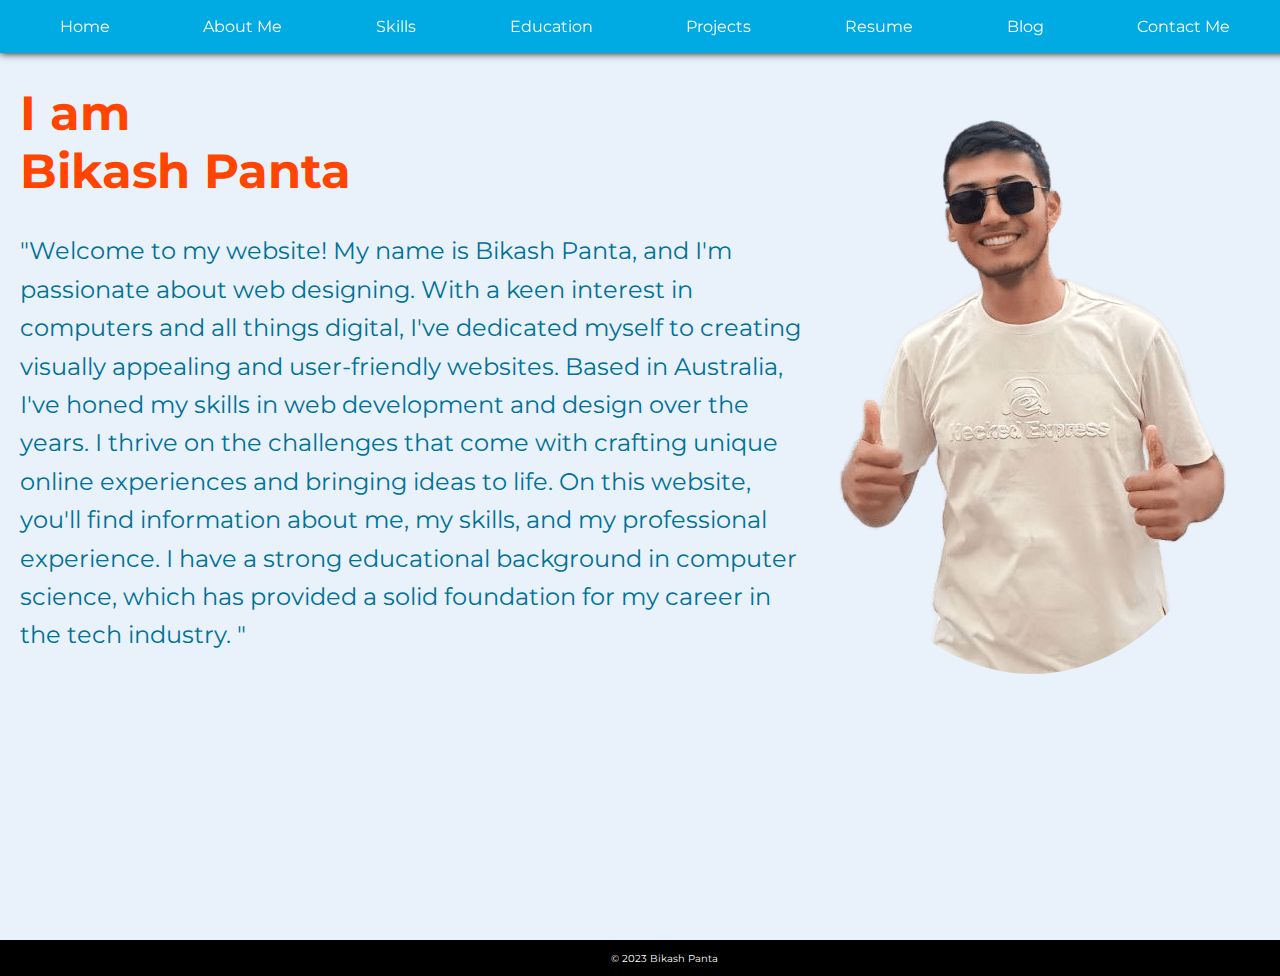
<file: index.html>
<!DOCTYPE html>
<html>

<head>
    <meta name="viewport" content="width=device-width,initial-scale=1">
    <title>Bikash Panta | Portfolio</title>
    <link rel="stylesheet" type="text/css" href="styles.css">
    <link href="https://fonts.googleapis.com/css2?family=Montserrat&display=swap" rel="stylesheet">
</head>

<body>
    <header>
        <nav>
            <div id="hamburger">
                <svg width="30px" height="30px" viewBox="0 0 24 24" fill="none" xmlns="http://www.w3.org/2000/svg">
                    <path d="M4 18L20 18" stroke="#ffff" stroke-width="2" stroke-linecap="round" />
                    <path d="M4 12L20 12" stroke="#ffff" stroke-width="2" stroke-linecap="round" />
                    <path d="M4 6L20 6" stroke="#ffff" stroke-width="2" stroke-linecap="round" />
                </svg>
            </div>
            <ul id="navbar-flex">
                <li><a href="index.html">Home</a></li>
                <li><a href="about.html">About Me</a></li>
                <li><a href="skills.html">Skills</a></li>
                <li><a href="education.html">Education</a></li>
                <li><a href="projects.html">Projects</a></li>
                <li><a href="resume.html">Resume </a></li>
                <li><a href="blog.html">Blog</a></li>
                <li><a href="contact.html">Contact Me</a></li>
            </ul>

        </nav>
    </header>
    <main id="home">
        <section>
            <div id="intro-text">
                <h1>I am <br> Bikash Panta</h1>
                <p>"Welcome to my website! My name is Bikash Panta, and I'm passionate about web designing. With a keen
                    interest in computers and all things digital, I've dedicated myself to creating visually appealing
                    and user-friendly websites.

                    Based in Australia, I've honed my skills in web development and design over the years. I thrive on
                    the challenges that come with crafting unique online experiences and bringing ideas to life.

                    On this website, you'll find information about me, my skills, and my professional experience. I have
                    a strong educational background in computer science, which has provided a solid foundation for my
                    career in the tech industry.

                    "</p>
            </div>
            <div class="img-wrapper">
                <h1 style="display: none;">I am <br> Bikash Panta</h1>
                <img src="img/bikash.png" alt="Professional Headshot">
            </div>
        </section>

    </main>

    <footer>
        <p>© 2023 Bikash Panta</p>
    </footer>
</body>
<style>

</style>
<script>
    document.querySelector("#hamburger").addEventListener("click", () => {
        document.querySelector("header nav ul").classList.toggle("flex")
    })
</script>

</html>
</file>
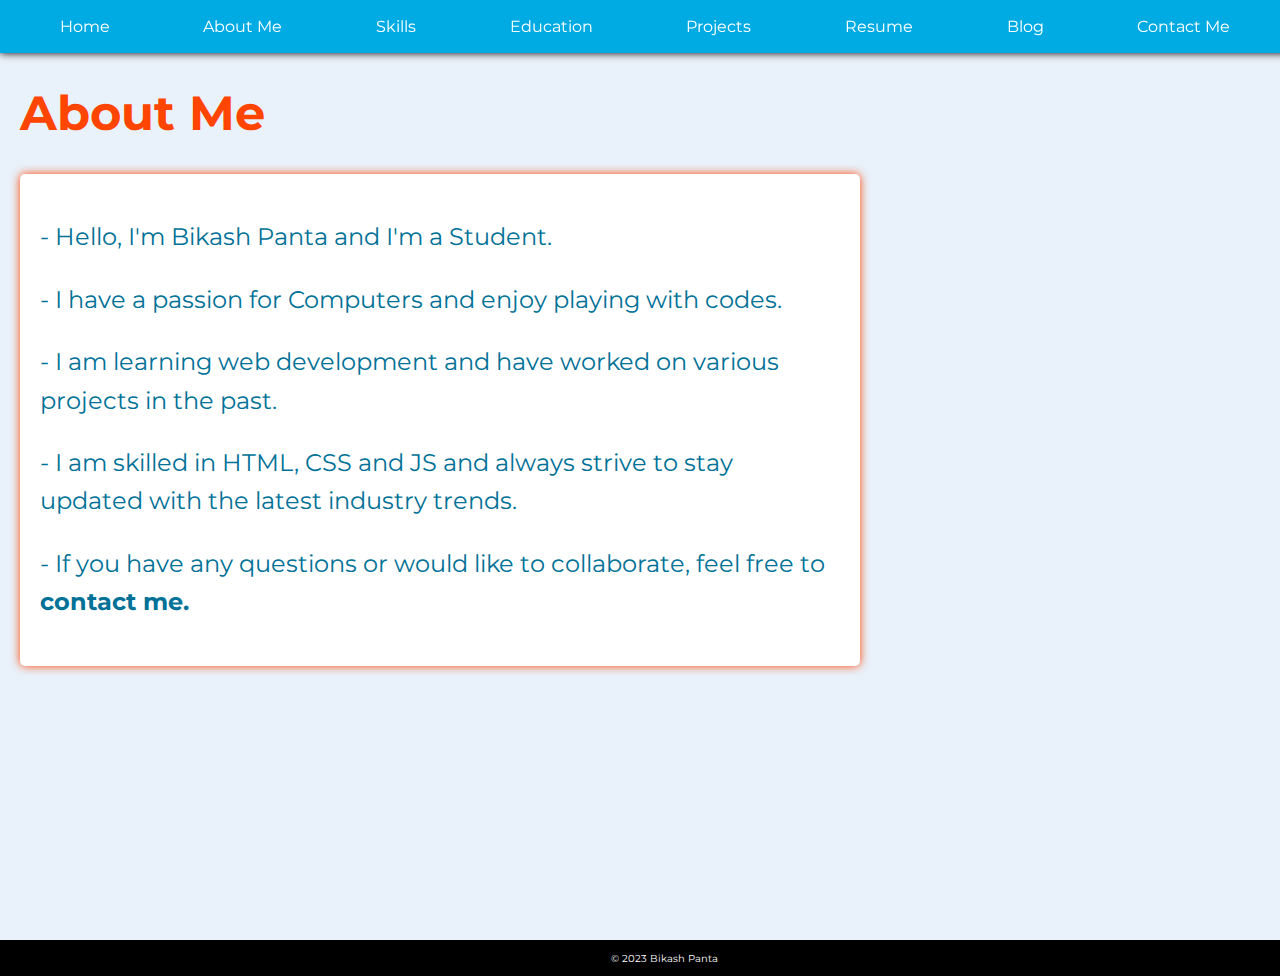
<file: about.html>
<!DOCTYPE html>
<html>

<head>
    <meta name="viewport" content="width=device-width,initial-scale=1">
    <title>Bikash Panta | Portfolio</title>
    <link rel="stylesheet" type="text/css" href="styles.css">
    <link href="https://fonts.googleapis.com/css2?family=Montserrat&display=swap" rel="stylesheet">
</head>

<body>
    <header>
        <nav>
            <div id="hamburger">
                <svg width="30px" height="30px" viewBox="0 0 24 24" fill="none" xmlns="http://www.w3.org/2000/svg">
                    <path d="M4 18L20 18" stroke="#ffff" stroke-width="2" stroke-linecap="round" />
                    <path d="M4 12L20 12" stroke="#ffff" stroke-width="2" stroke-linecap="round" />
                    <path d="M4 6L20 6" stroke="#ffff" stroke-width="2" stroke-linecap="round" />
                </svg>
            </div>
            <ul id="navbar-flex">
                <li><a href="index.html">Home</a></li>
                <li><a href="about.html">About Me</a></li>
                <li><a href="skills.html">Skills</a></li>
                <li><a href="education.html">Education</a></li>
                <li><a href="projects.html">Projects</a></li>
                <li><a href="resume.html">Resume </a></li>
                <li><a href="blog.html">Blog</a></li>
                <li><a href="contact.html">Contact Me</a></li>
            </ul>

        </nav>
    </header>
    <main>
        <section>
            <div id="intro-text">
                <h1> About Me</h1>
                <div class="container">
                    <p>Hello, I'm Bikash Panta and I'm a Student.</p>
                    <p>I have a passion for Computers and enjoy playing with codes.</p>
                    <p>I am learning  web development and have worked on
                        various projects in the past.</p>
                    <p>I am skilled in HTML, CSS and JS and always strive to stay updated with the
                        latest industry trends.</p>
                    <p>If you have any questions or would like to collaborate, feel free to <a href="contact.html" style="color:#007197;font-weight: 700;text-decoration:none"> contact me.</a> </p>
                </div>
        </section>
        </section>

        <footer>
            <p>© 2023 Bikash Panta</p>
        </footer>
    </main>
</body>
<style>

</style>
<script>
    document.querySelector("#hamburger").addEventListener("click", () => {
        document.querySelector("header nav ul").classList.toggle("flex")
    })
</script>

</html>
</file>
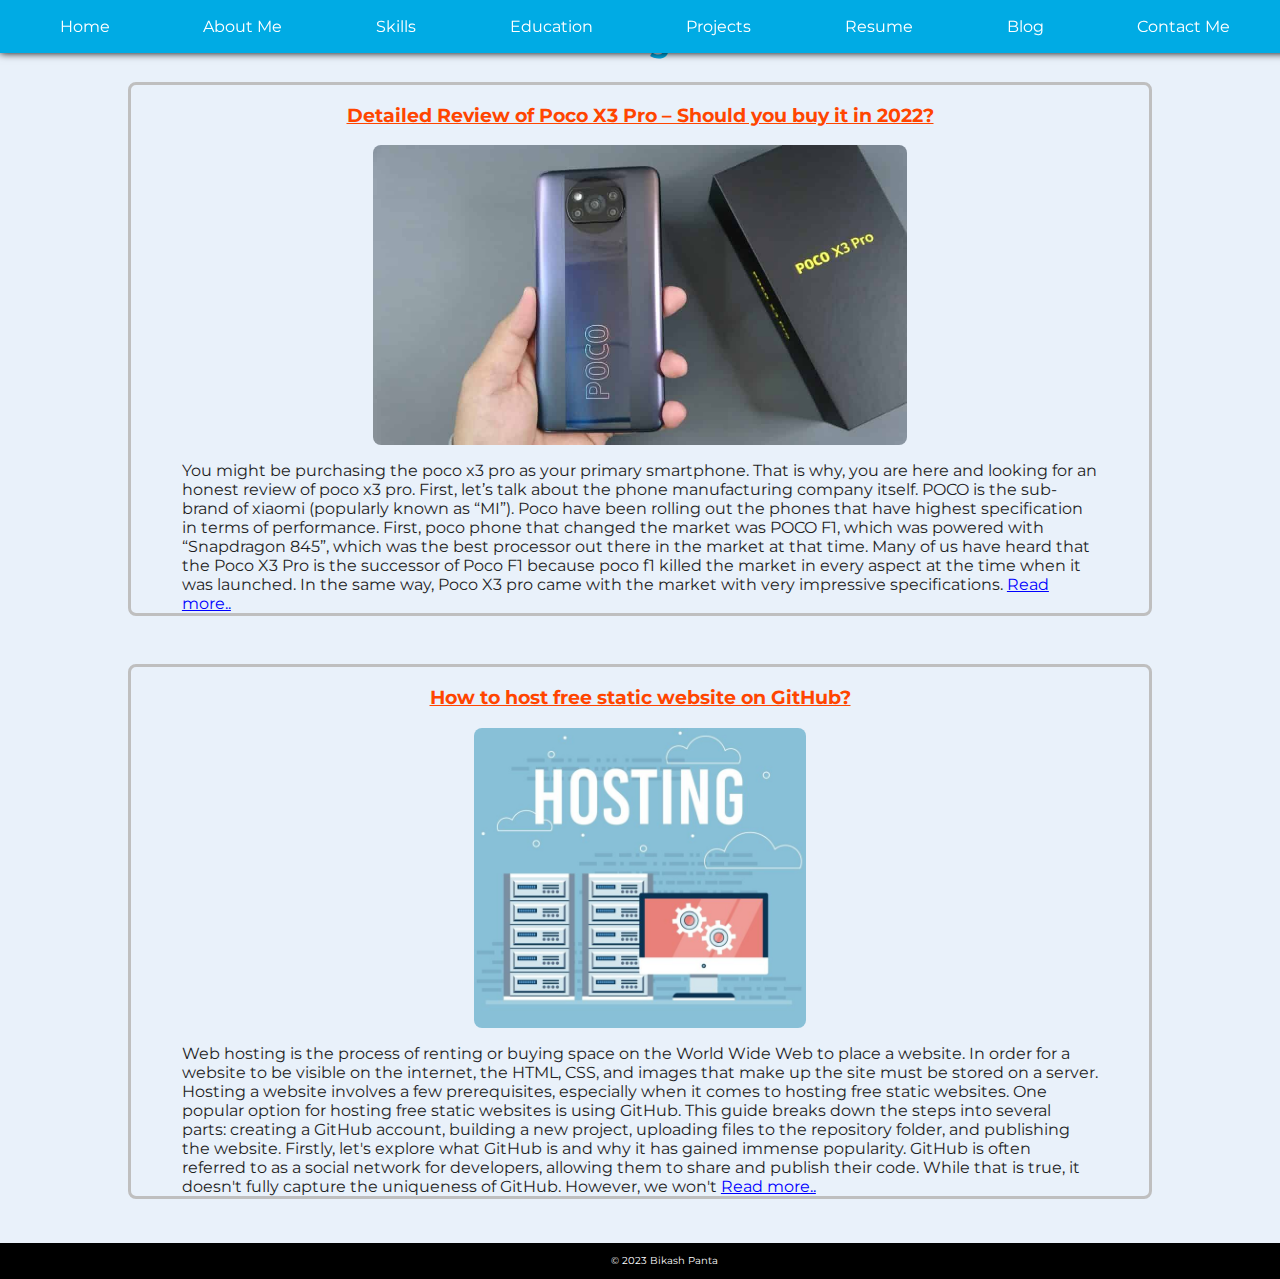
<file: blog.html>
<!DOCTYPE html>
<html>
   <head>
      <title>Bikash Panta | Portfolio</title>
      <link rel="stylesheet" type="text/css" href="styles.css">
    <meta name="viewport" content="width=device-width,initial-scale=1">
    <link href="https://fonts.googleapis.com/css2?family=Montserrat&display=swap" rel="stylesheet">
   </head>
   <body>
      <header>
         <nav>
            <div id="hamburger">
               <svg width="30px" height="30px" viewBox="0 0 24 24" fill="none" xmlns="http://www.w3.org/2000/svg">
                  <path d="M4 18L20 18" stroke="#ffff" stroke-width="2" stroke-linecap="round" />
                  <path d="M4 12L20 12" stroke="#ffff" stroke-width="2" stroke-linecap="round" />
                  <path d="M4 6L20 6" stroke="#ffff" stroke-width="2" stroke-linecap="round" />
               </svg>
            </div>
            <ul id="navbar-flex">
               <li><a href="index.html">Home</a></li>
               <li><a href="about.html">About Me</a></li>
               <li><a href="skills.html">Skills</a></li>
               <li><a href="education.html">Education</a></li>
               <li><a href="projects.html">Projects</a></li>
               <li><a href="resume.html">Resume </a></li>
               <li><a href="blog.html">Blog</a></li>
               <li><a href="contact.html">Contact Me</a></li>
            </ul>
         </nav>
      </header>
      <section id="blog">
         <h1 style="text-align: center;"> Blogs</h1>
         <div class="cards">
            <h3>Detailed Review of Poco X3 Pro – Should you buy it
               in 2022?
            </h3>
            <img src="img/blog1.jpg" height="300px">
            <div class="content" style="color:rgb(31, 31, 31)">
               You might be purchasing the poco x3 pro as your primary smartphone. That is why, you are here and
               looking for an honest review of poco x3 pro.
               First, let’s talk about the phone manufacturing company itself. POCO is the sub-brand of xiaomi
               (popularly known as “MI”). Poco have been rolling out the phones that have highest specification in
               terms of performance. First, poco phone that changed the market was POCO F1, which was powered with
               “Snapdragon 845”, which was the best processor out there in the market at that time. Many of us have
               heard that the Poco X3 Pro is the successor of Poco F1 because poco f1 killed the market in every aspect
               at the time when it was launched. In the same way, Poco X3 pro came with the market with very impressive
               specifications.
               <span class="read-more" id="read-more-1">Read more..</span>
               <span class="more-content-1 hidden">
                  <p>
                     There will be no debate on the point that the poco x3 pro is the performance champ at its price
                     range. None of the smartphones in the market is providing you this level of performance and the
                     chip used in the phone. The storage type of this phone is UFS 3.1, which you will find only in
                     the high end flagship smartphones. Installing the applications is too much fast in the phone.
                     Every kind of application takes much as 10 second to install in this device.
                  </p>
                  <ul>
                     <li>
                        It gives the Snapdragon 865. In this price segment , none of the phone have gave this much
                        powerful processor.
                     </li>
                     <li>
                        It has UFS 3.1 storage, which you will only find in premium flagship phones.
                     </li>
                     <li>
                        It gives you the screen refresh rate of 120 Hz, which will give you super smooth experience
                        while scrolling through the UI and even with playing games.
                     </li>
                     <li>
                        Has big battery with 33W fast charging.
                     </li>
                     <li>
                        I has descent software (based on MIUI 12) and features.
                     </li>
                     <li>
                        It has separate gaming space for gamers.
                     </li>
                     <li>
                        It has very aggressive price to its competitors.
                     </li>
                  </ul>
                  <p>
                     Conclusion:<br>z
                     To conclude being honest, if you’re considering purchasing the Poco X3 Pro, it’s most likely
                     because of its performance. The Snapdragon 860, which uses a 7nm technology, is nearly identical
                     to the Snapdragon 855+ from 2019, but at around 350 dollars, it’s a great offer that should keep
                     the competition on their toes for a long time.
                  </p>
               </span>
            </div>
         </div>
         <div class="cards">
            <h3> How to host free static website on GitHub?</h3>
            <img src="img/github_hosting.jpg" height="300px">
            <div class="content" style="color:rgb(31, 31, 31)">
               Web hosting is the process of renting or buying space on the World Wide Web to place a website. In order
               for a website to be visible on the internet, the HTML, CSS, and images that make up the site must be
               stored on a server. Hosting a website involves a few prerequisites, especially when it comes to hosting
               free static websites. One popular option for hosting free static websites is using GitHub. This guide
               breaks down the steps into several parts: creating a GitHub account, building a new project, uploading
               files to the repository folder, and publishing the website.
               Firstly, let's explore what GitHub is and why it has gained immense popularity. GitHub is often referred
               to as a social network for developers, allowing them to share and publish their code. While that is
               true, it doesn't fully capture the uniqueness of GitHub. However, we won't <span class="read-more"
                  id="read-more-2">Read more..</span>
               <span class="more-content-2 hidden">
                  delve into extensive details
                  about GitHub's functionalities and workings as it is assumed that you already have a basic
                  understanding. If you are interested, you can set up your own website using GitHub by following the
                  steps outlined in this guide.
                  <ul>
                     <li>
                        A. Creating a GitHub Account: The first step is to create a GitHub account with a unique
                        username.
                        GitHub provides not only free hosting but also allows you to connect with other developers
                        and
                        contribute to open-source projects. To create an account, you can visit the GitHub homepage
                        and
                        follow
                        the instructions. After creating your account, you'll need to verify your email address.
                     </li>
                     <li>
                        B. Building a New Project: Once your GitHub account is set up, it's time to create a new
                        project
                        where
                        you'll upload all the assets of your website. On the left side of the GitHub homepage, click
                        the
                        "Create
                        Repository" button. Provide a name and details for your project. It's important to make the
                        repository
                        public and check the option to initialize it with a README file. This will create your
                        project
                        repository.
                     </li>
                     <li>
                        C. Uploading the Files to the Repository Folder: With the repository created, you can now
                        upload
                        the
                        files that make up your website. It's crucial to name the opening page of your site as
                        index.html
                        since
                        GitHub and other hosting services typically look for this file. You can either drag and drop
                        your
                        files
                        or use the "Choose your files" option to upload them from your computer. After uploading,
                        commit
                        the
                        changes by clicking the "Commit changes" button.
                     </li>
                     <li>
                        D. Publishing the Website: After successfully uploading your files to the repository, the
                        next
                        step
                        is
                        to publish your website to host it as a free static website on GitHub. This is a critical
                        section,
                        so
                        ensure that you follow the steps correctly. Go to the repository's settings and look for the
                        "Pages"
                        section. Set the "Source" to the "master" or "main" branch and save the settings. Once
                        saved,
                        the
                        page
                        will reload, and you will receive a message stating that your site is ready to be published
                        at a
                        specific URL. Click the URL to view your website.
                     </li>
                     <br>
                     <br>
                     In conclusion, this article provides a comprehensive guide on hosting a free static website on
                     GitHub.
                     By following the steps outlined above, you can create a GitHub account, build a new project,
                     upload
                     your
                     website files, and publish the website for free using GitHub Pages. If you have any further
                     queries,
                     please feel free to leave a comment in the section below.
                  </ul>
               </span>
            </div>
         </div>
         </div>
      </section>
      <footer>
         <p>© 2023 Bikash Panta</p>
      </footer>
   </body>
   <style>
   </style>
   <script>
      document.querySelector("#hamburger").addEventListener("click", () => {
          document.querySelector("header nav ul").classList.toggle("flex")
      })
      // Read More Button
      document.querySelector("#read-more-1").addEventListener("click", () => { document.querySelector(".more-content-1").classList.remove("hidden"); document.querySelector("#read-more-1").remove(); })
      document.querySelector("#read-more-2").addEventListener("click", () => { document.querySelector(".more-content-2").classList.remove("hidden"); document.querySelector("#read-more-2").remove(); })
   </script>
</html>
</file>
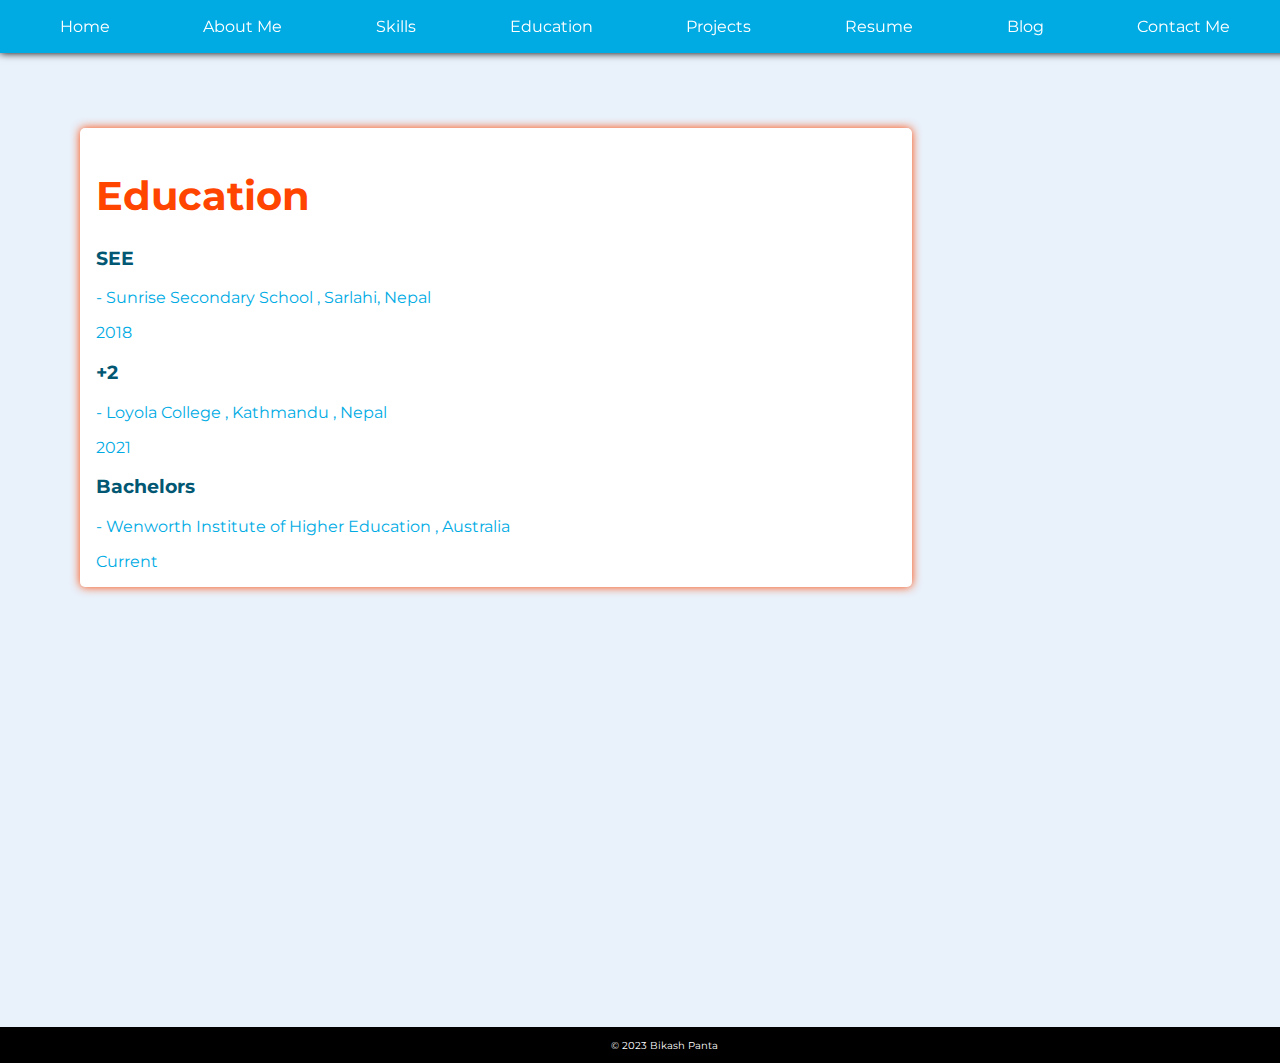
<file: education.html>
<!DOCTYPE html>
<html>

<head>
    <title>Bikash Panta | Portfolio</title>
    <link rel="stylesheet" type="text/css" href="styles.css">
    <meta name="viewport" content="width=device-width,initial-scale=1">
    <link href="https://fonts.googleapis.com/css2?family=Montserrat&display=swap" rel="stylesheet">
</head>

<body>
    <header>
        <nav>
            <div id="hamburger">
                <svg width="30px" height="30px" viewBox="0 0 24 24" fill="none" xmlns="http://www.w3.org/2000/svg">
                    <path d="M4 18L20 18" stroke="#ffff" stroke-width="2" stroke-linecap="round" />
                    <path d="M4 12L20 12" stroke="#ffff" stroke-width="2" stroke-linecap="round" />
                    <path d="M4 6L20 6" stroke="#ffff" stroke-width="2" stroke-linecap="round" />
                </svg>
            </div>
            <ul id="navbar-flex">
                <li><a href="index.html">Home</a></li>
                <li><a href="about.html">About Me</a></li>
                <li><a href="skills.html">Skills</a></li>
                <li><a href="education.html">Education</a></li>
                <li><a href="projects.html">Projects</a></li>
                <li><a href="resume.html">Resume </a></li>
                <li><a href="blog.html">Blog</a></li>
                <li><a href="contact.html">Contact Me</a></li>
            </ul>

        </nav>
    </header>


    <section id="education" class="container" style="margin: 8rem 0 0 5rem;">

        <h1 style="color: orangered;font-size:2.5rem"> Education </h1>
        <h3> SEE </h3>
        <p> Sunrise Secondary School , Sarlahi, Nepal </p>
        <span> 2018 </span>

        <h3> +2 </h3>
        <p> Loyola College , Kathmandu , Nepal </p>
        <span> 2021 </span>


        <h3> Bachelors </h3>
        <p> Wenworth Institute of Higher Education , Australia </p>
        <span> Current </span>

    </section>

    <footer>
        <p>© 2023 Bikash Panta</p>
    </footer>
</body>
<style>

</style>
<script>
    document.querySelector("#hamburger").addEventListener("click", () => {
        document.querySelector("header nav ul").classList.toggle("flex")
    })
</script>

</html>
</file>
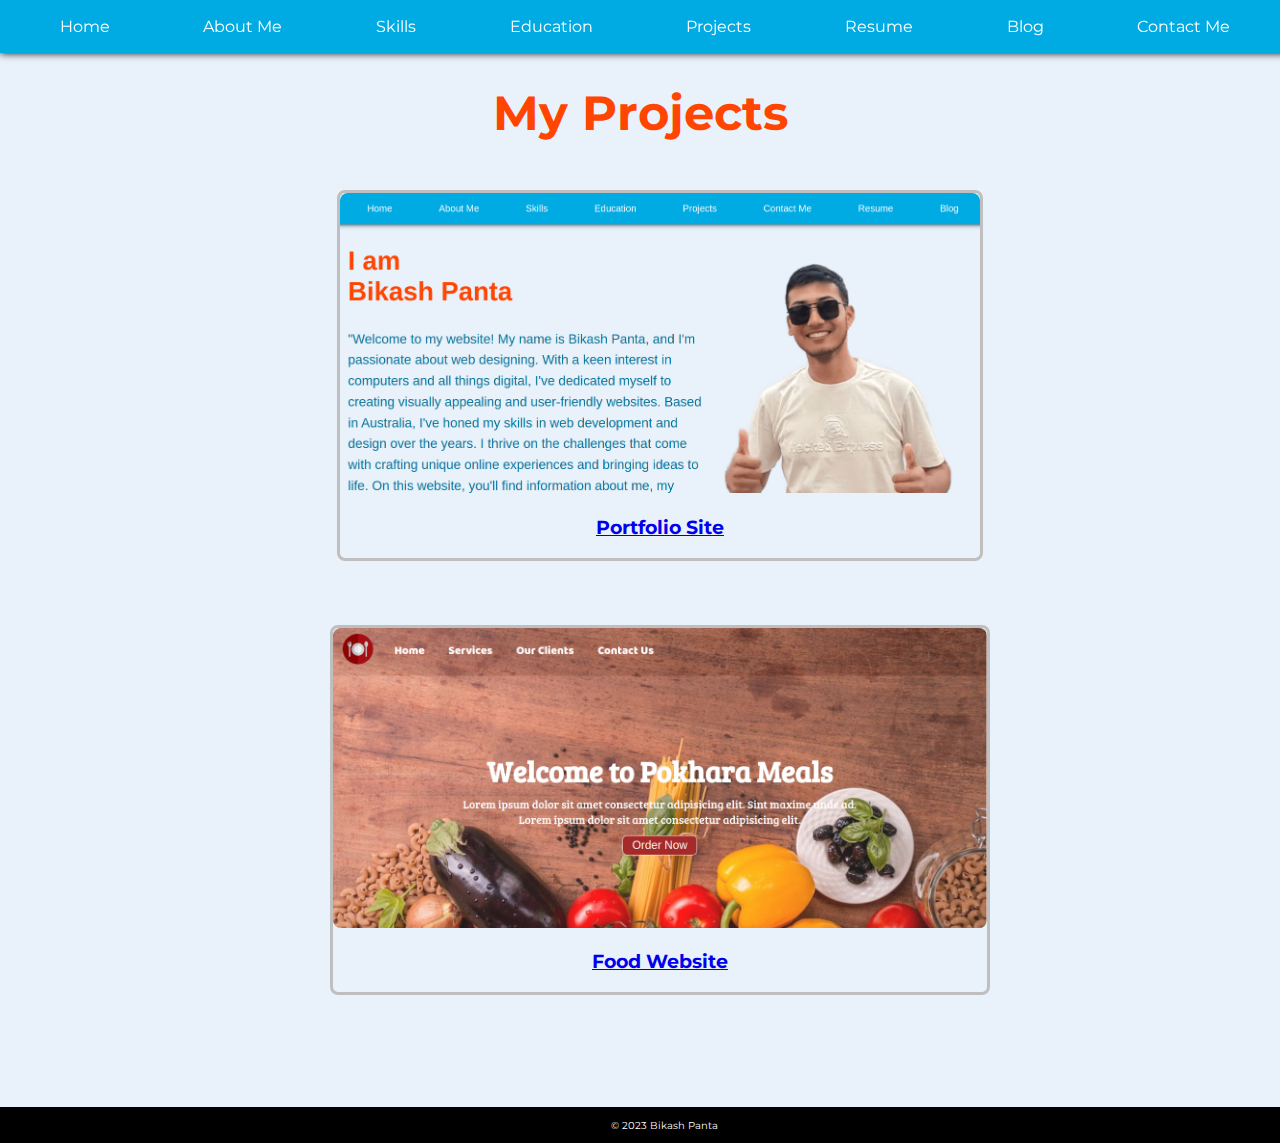
<file: projects.html>
<!DOCTYPE html>
<html>

<head>
    <title>Bikash Panta | Portfolio</title>
    <link rel="stylesheet" type="text/css" href="styles.css">
    <meta name="viewport" content="width=device-width,initial-scale=1">
    <link href="https://fonts.googleapis.com/css2?family=Montserrat&display=swap" rel="stylesheet">
</head>

<body>
    <header>
        <nav>
            <div id="hamburger">
                <svg width="30px" height="30px" viewBox="0 0 24 24" fill="none" xmlns="http://www.w3.org/2000/svg">
                    <path d="M4 18L20 18" stroke="#ffff" stroke-width="2" stroke-linecap="round" />
                    <path d="M4 12L20 12" stroke="#ffff" stroke-width="2" stroke-linecap="round" />
                    <path d="M4 6L20 6" stroke="#ffff" stroke-width="2" stroke-linecap="round" />
                </svg>
            </div>
            <ul id="navbar-flex">
                <li><a href="index.html">Home</a></li>
                <li><a href="about.html">About Me</a></li>
                <li><a href="skills.html">Skills</a></li>
                <li><a href="education.html">Education</a></li>
                <li><a href="projects.html">Projects</a></li>
                <li><a href="resume.html">Resume </a></li>
                <li><a href="blog.html">Blog</a></li>
                <li><a href="contact.html">Contact Me</a></li>
            </ul>
        </nav>
    </header>
    <main>
        <section>
            <div id="intro-text" style="max-width: 100%;">
                <h1 style="text-align: center;"> My Projects</h1>
                <div class="skills">
                    <div class="cards">
                        <img src="img/project1.png" height="300px">
                        <h3> <a href="/index.html">Portfolio Site</a> </h3>
                    </div>

                    <div class="cards">
                        <img src="img/project2.png" height="300px">
                        <h3><a href="https://bikashpanta.github.io/Food-Site/" target="_blank">Food Website</a></h3>
                    </div>
                </div>
            </div>
        </section>
        </section>

        <footer>
            <p>© 2023 Bikash Panta</p>
        </footer>
    </main>
</body>
<style>

</style>
<script>
    document.querySelector("#hamburger").addEventListener("click", () => {
        document.querySelector("header nav ul").classList.toggle("flex")
    })
</script>

</html>
</file>
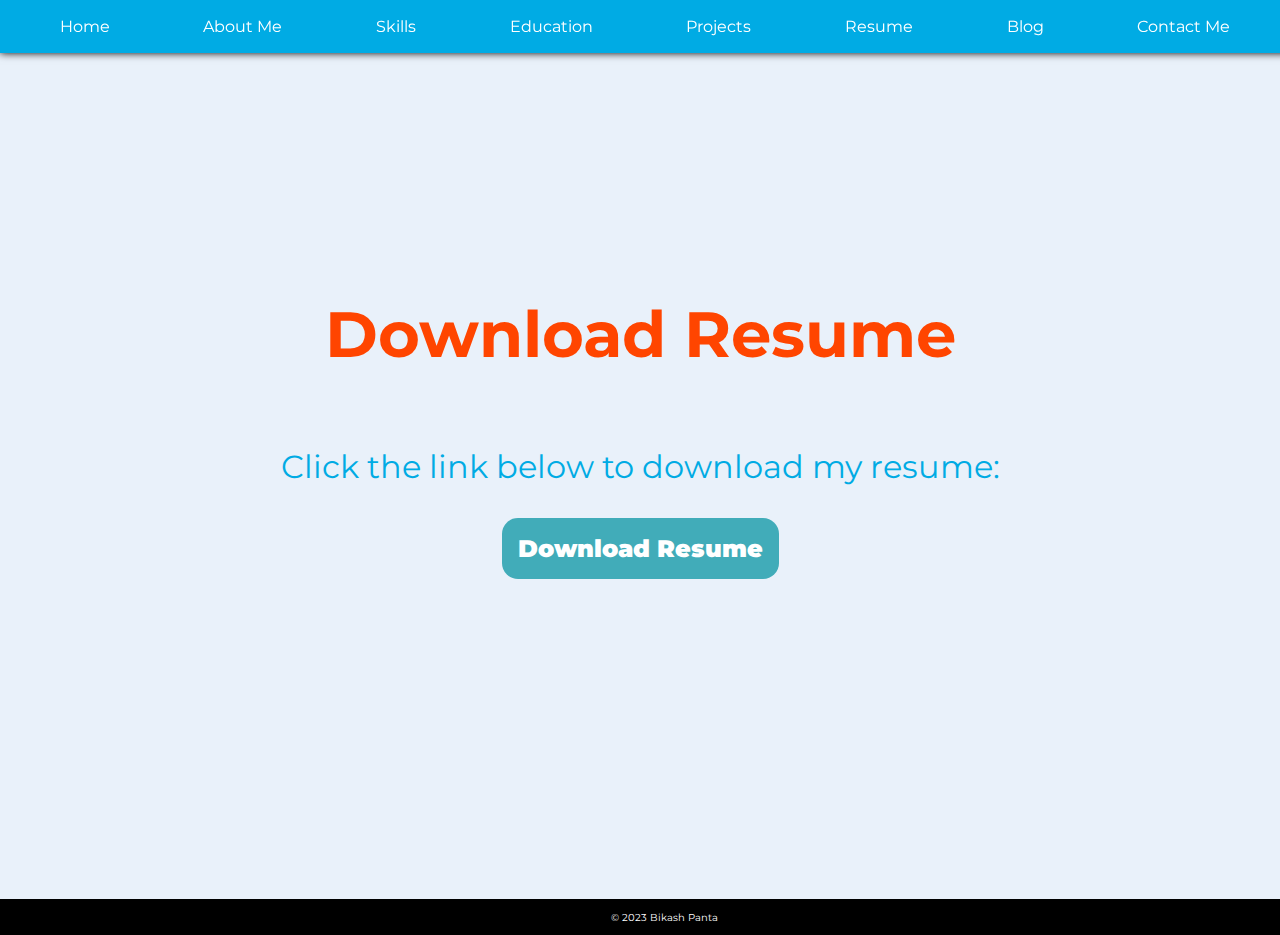
<file: resume.html>
<!DOCTYPE html>
<html>

<head>
    <title>Bikash Panta | Portfolio</title>
    <link rel="stylesheet" type="text/css" href="styles.css">
    <meta name="viewport" content="width=device-width,initial-scale=1">
    <link href="https://fonts.googleapis.com/css2?family=Montserrat&display=swap" rel="stylesheet">
</head>

<body>
    <header>
        <nav>
            <div id="hamburger">
                <svg width="30px" height="30px" viewBox="0 0 24 24" fill="none" xmlns="http://www.w3.org/2000/svg">
                    <path d="M4 18L20 18" stroke="#ffff" stroke-width="2" stroke-linecap="round" />
                    <path d="M4 12L20 12" stroke="#ffff" stroke-width="2" stroke-linecap="round" />
                    <path d="M4 6L20 6" stroke="#ffff" stroke-width="2" stroke-linecap="round" />
                </svg>
            </div>
            <ul id="navbar-flex">
                <li><a href="index.html">Home</a></li>
                <li><a href="about.html">About Me</a></li>
                <li><a href="skills.html">Skills</a></li>
                <li><a href="education.html">Education</a></li>
                <li><a href="projects.html">Projects</a></li>
                <li><a href="resume.html">Resume </a></li>
                <li><a href="blog.html">Blog</a></li>
                <li><a href="contact.html">Contact Me</a></li>
            </ul>

        </nav>
    </header>
    <main id="resume">
        <h1 style="color: orangered;font-size:4rem;margin-top:4rem">Download Resume</h1>
        <p  style="font-size: 2rem;">Click the link below to download my resume:</p>
        <a href="bikash.pdf" download style="font-size: 1.5rem; ">Download Resume</a>
        </section>

        <footer>
            <p>© 2023 Bikash Panta</p>
        </footer>
    </main>
</body>
<style>

</style>
<script>
    document.querySelector("#hamburger").addEventListener("click", () => {
        document.querySelector("header nav ul").classList.toggle("flex")
    })
</script>

</html>
</file>
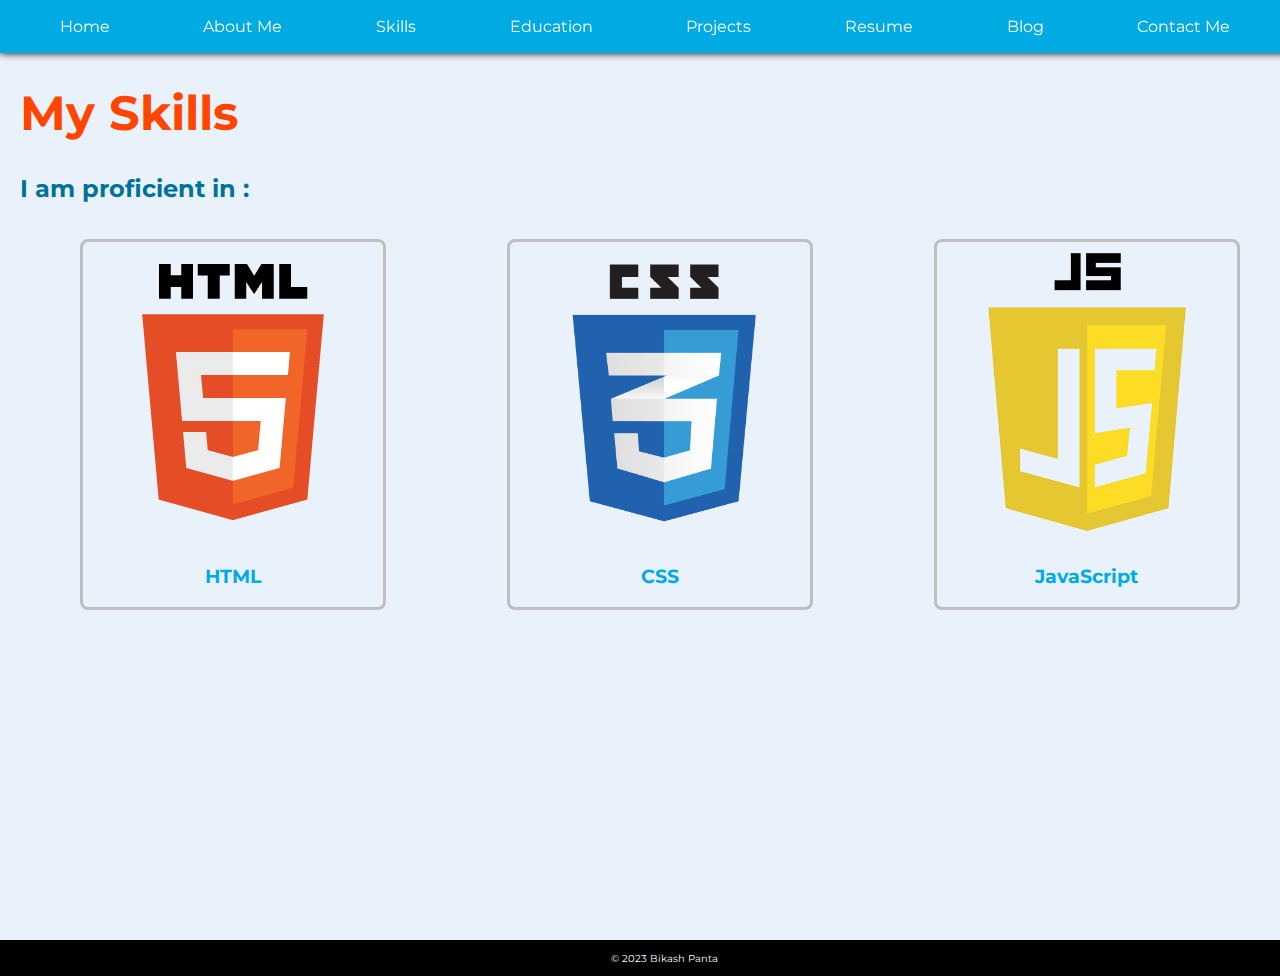
<file: skills.html>
<!DOCTYPE html>
<html>

<head>
    <title>Bikash Panta | Portfolio</title>
    <link rel="stylesheet" type="text/css" href="styles.css">
    <meta name="viewport" content="width=device-width,initial-scale=1">
    <link href="https://fonts.googleapis.com/css2?family=Montserrat&display=swap" rel="stylesheet">
</head>

<body>
    <header>
        <nav>
            <div id="hamburger">
                <svg width="30px" height="30px" viewBox="0 0 24 24" fill="none" xmlns="http://www.w3.org/2000/svg">
                    <path d="M4 18L20 18" stroke="#ffff" stroke-width="2" stroke-linecap="round" />
                    <path d="M4 12L20 12" stroke="#ffff" stroke-width="2" stroke-linecap="round" />
                    <path d="M4 6L20 6" stroke="#ffff" stroke-width="2" stroke-linecap="round" />
                </svg>
            </div>
            <ul id="navbar-flex">
                <li><a href="index.html">Home</a></li>
                <li><a href="about.html">About Me</a></li>
                <li><a href="skills.html">Skills</a></li>
                <li><a href="education.html">Education</a></li>
                <li><a href="projects.html">Projects</a></li>
                <li><a href="resume.html">Resume </a></li>
                <li><a href="blog.html">Blog</a></li>
                <li><a href="contact.html">Contact Me</a></li>
            </ul>

        </nav>
    </header>

    <main>
        <section>
            <div id="intro-text">
                <h1> My Skills</h1>
                <h2 style="color:#007197"> I am proficient in :</h2>


                <div class="skills">
                    <div class="cards">
                        <img src="img/html.png"height="300px" >
                        <h3>HTML</h3>
                    </div>

                    <div class="cards">
                        <img src="img/css.png" height="300px" >
                        <h3>CSS</h3>
                    </div>
                    <div class="cards">
                        <img src="img/js.png" height="300px" >
                        <h3>JavaScript</h3>
                    </div>


                </div>
            </div>
        </section>

        <footer>
            <p>© 2023 Bikash Panta</p>
        </footer>
    </main>
</body>
<style>

</style>
<script>
    document.querySelector("#hamburger").addEventListener("click", () => {
        document.querySelector("header nav ul").classList.toggle("flex")
    })
</script>

</html>
</file>
<file: styles.css>
html {
  font-family: 'Montserrat', sans-serif;
}

body {
  margin: 0;
  padding: 0;
  background-color: #e9f1fa;
  color: #00abe4;
  overflow-x: hidden;
  position: relative;
  box-sizing: border-box;
  min-height: 95vh;
}

header {
  background-color: #00abe4;
  min-height: 1.25rem;
  color: #ffffff;
  padding: 5px;
  position: fixed;
  width: 100%;
  top: 0;
  box-shadow: 0 0 0.5rem 0rem black;
}

#hamburger,
#hamburger svg {
  display: none;
  z-index: 999;
  position: fixed;
  top: 0;
  left: 1rem;
}

nav ul {
  list-style-type: none;
  padding: 0.5rem;
  margin: 0;
  display: flex;
  justify-content: space-around;
  text-align: center;
}

nav ul li {
  padding: 0.25rem 0rem;
  border-radius: 5px;
  transition: 0.3s ease;
}

li:hover {
  padding: 0.35rem 0.5rem;
  box-shadow: 0px 0px 0.4rem 0rem black;
  background: #46d1ff;
}

li:hover a {
  color: #404040;
  font-weight: 900;
}

nav ul li a {
  color: #ffffff;
  text-decoration: none;
}

nav ul li a:hover {
  transition: color 0.3s ease-in-out;
}

main section {
  padding: 20px;
  margin-top: 2rem;
}

#intro-text {
  max-width: 70%;
}

.img-wrapper {
  max-width: 55%;
}
main {
  min-height: 96vh;
}

.img-wrapper img {
  border-radius: 50%;
}

main section {
  display: flex;
  justify-content: space-between;
}

#intro-text h1 {
  color: orangered;
  font-size: clamp(32px, 4vw, 48px);
}
.img-wrapper h1{
  color: orangered;
}

#intro-text p {
  color: #007197;
  font-size: clamp(4px, 2vw, 1.5rem);
  line-height: 1.6em;
}

footer {
  background-color: #000000;
  color: #ffffff;
  text-align: center;
  padding: 1px;
  padding-left: 24px;
  font-size: 0.655rem;
  position: absolute;
  width: 100%;
  bottom: -5rem;
  left: 0;
}

/* Responsive Design */
@media screen and (max-width: 850px) {
  header nav ul {
    display: flex;
    flex-direction: column;
    height: 100vh;
    display: none;
    position: fixed;
    top: 0;
    left: 0;
    background: #00abe4;
    width: 100%;
    z-index: 99;
  }

  #hamburger {
    padding-left: 1rem;
    cursor: pointer;
  }

  #hamburger,
  #hamburger svg {
    display: inline-block;
  }
  

  #home section{
    flex-direction: column-reverse
  }

  #home #intro-text h1 {
    display: none;
  }

  #home .img-wrapper h1 {
    display: block !important;
  }

  #intro-text h1{
    font-size: 1.75rem;
  }


  #intro-text p{
    width: 300px;
    font-size: 1rem;
    margin-right: 1rem;
  }

  .img-wrapper img{
    max-width: 300px;
  }

  .container{
    min-width: 300px;
  }

  #education{
    margin-left:1rem !important ;
    max-width: 300px;
  }



  .cards img{
    width: 300px;
  }
  

  #blog h1 {
    margin-top: 3rem;;
  }


} 



.flex {
  display: flex !important;
}

.fixed {
  position: fixed;
}

.container p::before {
  content: "- ";
}

.skills {
  width: 100vw;
  margin: auto;
  display: flex;
  flex-wrap: wrap;
  justify-content: space-around;
}

.cards {
  border: 3px solid #bfbfbf;
  border-radius: 0.5rem;
  transition: 0.25s ease;
  min-width: 300px;
  margin: 1rem;
  margin-bottom: 3rem;
}

.cards:hover {
  box-shadow: 0.25rem 0.25rem 0.5rem 0rem #737373;
}

.cards img {
  border-radius: inherit;
}

.skills h3 {
  text-align: center;
}

#education {
  margin-top: 2rem;
  padding: 1rem;
}

#education h3 {
  color: #025773;
}

#resume {
  display: flex;
  flex-direction: column;
  justify-content: center;
  align-items: center;
  min-height: 90vh;
}

a[href="bikash.pdf"] {
  padding: 1rem;
  background: #41acb9;
  border-radius: 1rem;
  color: white;
  text-decoration: none;
  font-weight: 900;
}

a[href="bikash.pdf"]:hover {
  background: blue;
}

#blog .cards {
  display: flex;
  flex-direction: column;
  align-items: center;
  justify-content: center;
  margin-right: 10%;
  margin-left: 10%;
}

#blog .cards .content {
  margin-top: 1rem;
  margin-right: 5%;
  margin-left: 5%;
}

#blog .cards .read-more {
  text-decoration: underline;
  color: blue;
  cursor: pointer;
}

.hidden {
  display: none;
}

#blog .cards h3 {
  color: orangered;
  text-decoration: underline;
}

/* Contact Page  */

.container-wrapper {
  min-height: 100vh;
  display: flex;
  justify-content: center;
  align-items: center;

}

.container {
  max-width: 800px;
  padding: 20px;
  background-color: #fff;
  border-radius: 5px;
  box-shadow: 0 0 10px 0px orangered;
}

.container h2 {
  text-align: center;
  color: orangered;
}

.container input[type="text"],
.container input[type="email"],
.container textarea {
  width: 97%;
  padding: 10px;
  margin-bottom: 10px;
  border-radius: 5px;
  border: 1px solid #ccc;
}

.container button {
  display: block;
  width: 100%;
  padding: 10px;
  background-color: orangered;
  color: #fff;
  border: none;
  border-radius: 5px;
  cursor: pointer;
}

.error-message {
  color: orange red;
  margin-top: 5px;
  display: none;
}

.contact-container {
  display: flex;
  flex-direction: column;
  align-items: center;
  justify-content: center;
  position: absolute;
  bottom: 1%;
  left: 47%;
}

.contact-container img{
  height: 20px;
  margin: 3px;
}
.contact-container a{
  text-decoration: none;
}
</file>
